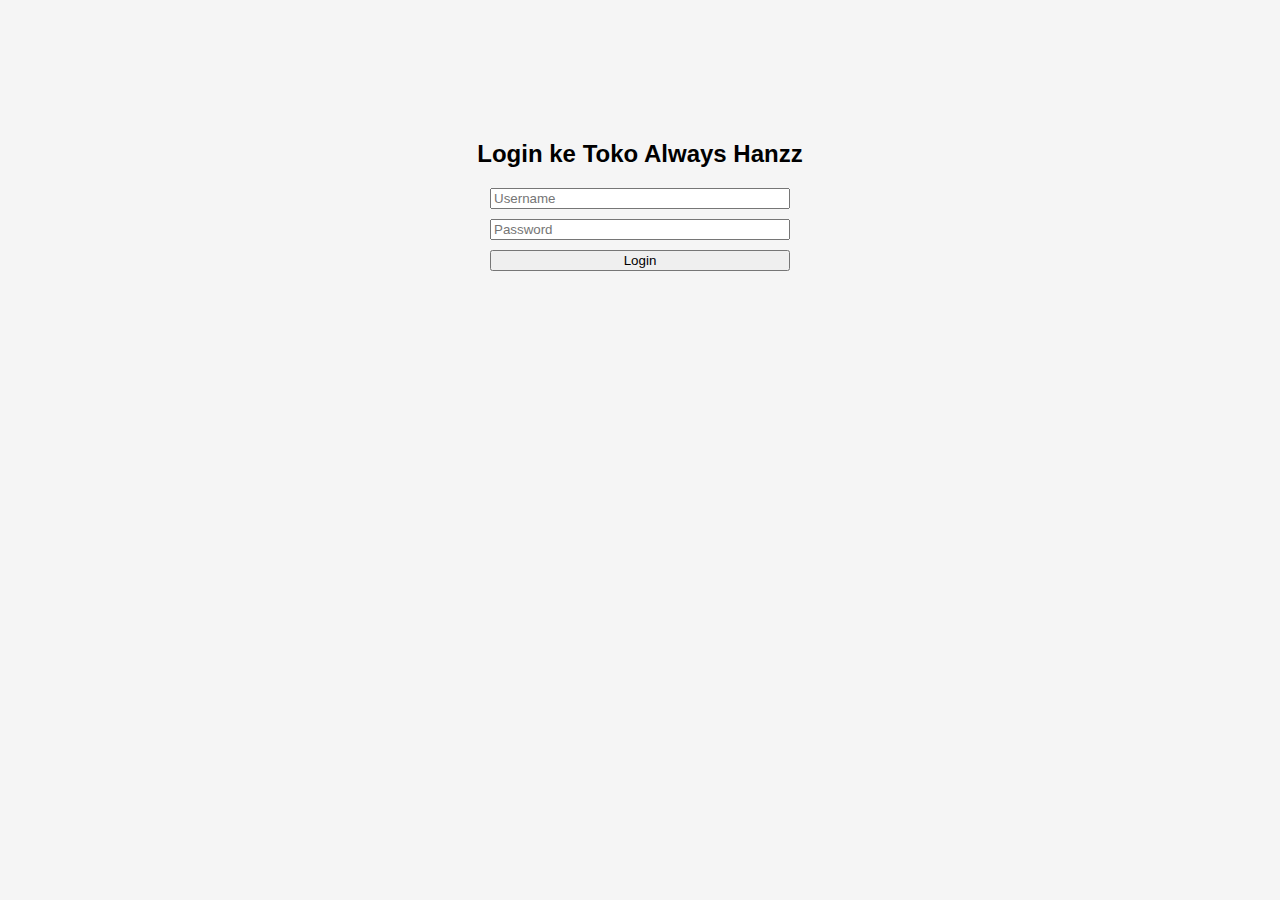
<file: index.html>
<!DOCTYPE html>
<html lang="en">
<head>
  <meta charset="UTF-8" />
  <meta name="viewport" content="width=device-width, initial-scale=1.0"/>
  <title>Toko Always Hanzz</title>
  <link rel="stylesheet" href="style.css" />
</head>
<body>
  <header>
    <h1>Toko Always Hanzz</h1>
    <nav>
      <a href="index.html">Home</a>
      <a href="contact.html">Customer Service</a>
      <a href="login.html">Login</a>
      <button id="logout-btn">Logout</button>
    </nav>
  </header>

  <main>
    <section class="product-list">
      <div class="product">
        <img src="https://via.placeholder.com/200" alt="Produk 1" />
        <h3>Produk Digital 1</h3>
        <p>Rp 100.000</p>
        <button onclick="addToCart('Produk Digital 1', 100000)">Beli</button>
      </div>
      <div class="product">
        <img src="https://via.placeholder.com/200" alt="Produk 2" />
        <h3>Produk Digital 2</h3>
        <p>Rp 150.000</p>
        <button onclick="addToCart('Produk Digital 2', 150000)">Beli</button>
      </div>
    </section>

    <section class="cart">
      <h2>Keranjang</h2>
      <ul id="cart-items"></ul>
      <p>Total: <span id="total">Rp 0</span></p>
    </section>
  </main>

  <footer>
    <p>&copy; 2025 Toko Always Hanzz. Semua hak dilindungi.</p>
  </footer>

  <script src="script.js"></script>
  <script src="auth.js"></script>
</body>
</html>
</file>
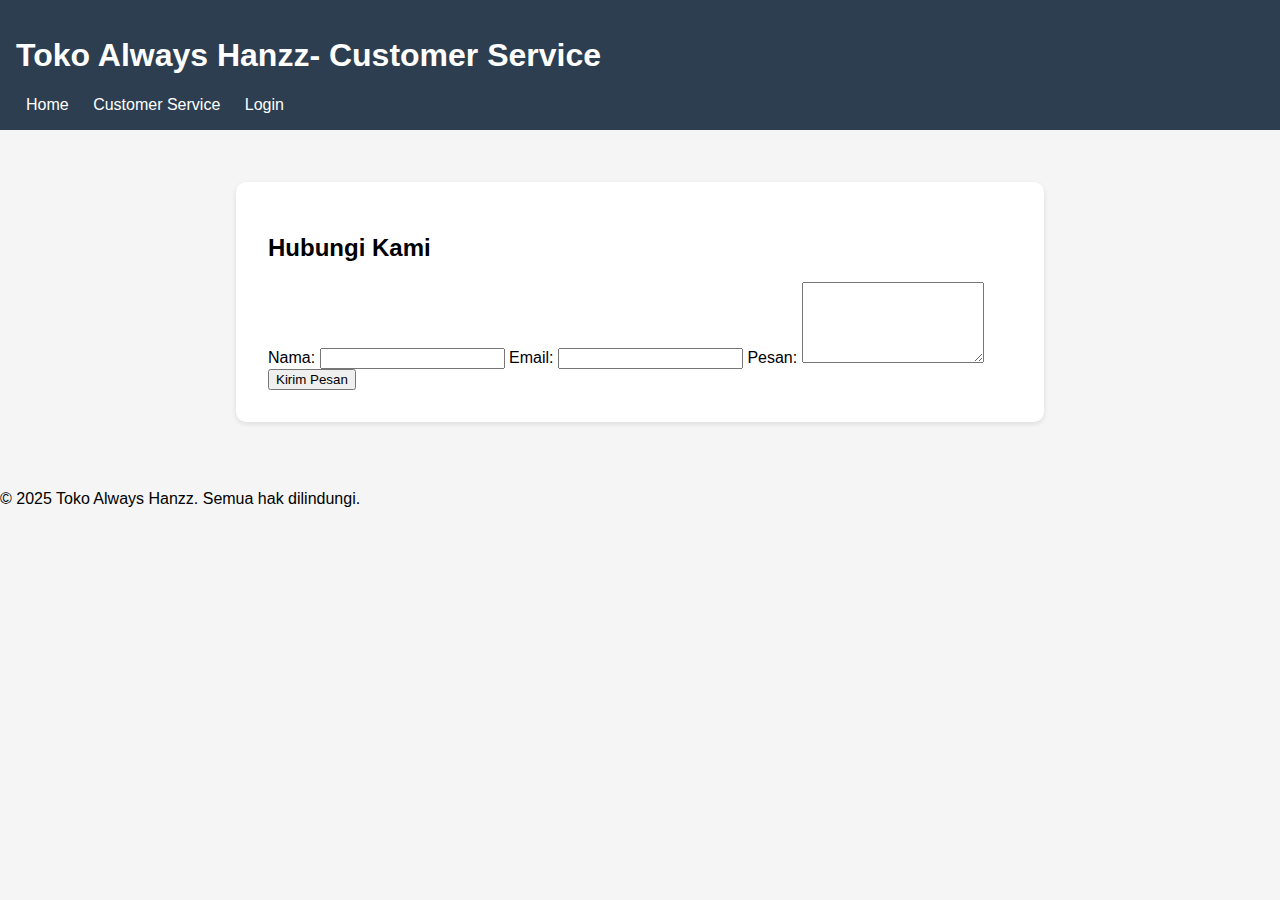
<file: contact.html>
<!DOCTYPE html>
<html lang="en">
<head>
  <meta charset="UTF-8" />
  <meta name="viewport" content="width=device-width, initial-scale=1.0"/>
  <title>Customer Service - Toko Always Hanzz</title>
  <link rel="stylesheet" href="style.css" />
</head>
<body>
  <header>
    <h1>Toko Always Hanzz- Customer Service</h1>
    <nav>
      <a href="index.html">Home</a>
      <a href="contact.html">Customer Service</a>
      <a href="login.html">Login</a>
    </nav>
  </header>

  <main>
    <section class="contact-form">
      <h2>Hubungi Kami</h2>
      <form id="contact-form">
        <label for="name">Nama:</label>
        <input type="text" id="name" name="name" required />
        <label for="email">Email:</label>
        <input type="email" id="email" name="email" required />
        <label for="message">Pesan:</label>
        <textarea id="message" name="message" rows="5" required></textarea>
        <button type="submit">Kirim Pesan</button>
      </form>
      <p id="confirmation-msg" style="color: green; display: none;">Pesan berhasil dikirim!</p>
      <p id="error-msg" style="color: red; display: none;">Terjadi kesalahan. Coba lagi nanti.</p>
    </section>
  </main>

  <footer>
    <p>&copy; 2025 Toko Always Hanzz. Semua hak dilindungi.</p>
  </footer>

  <script src="script.js"></script>
</body>
</html>
</file>
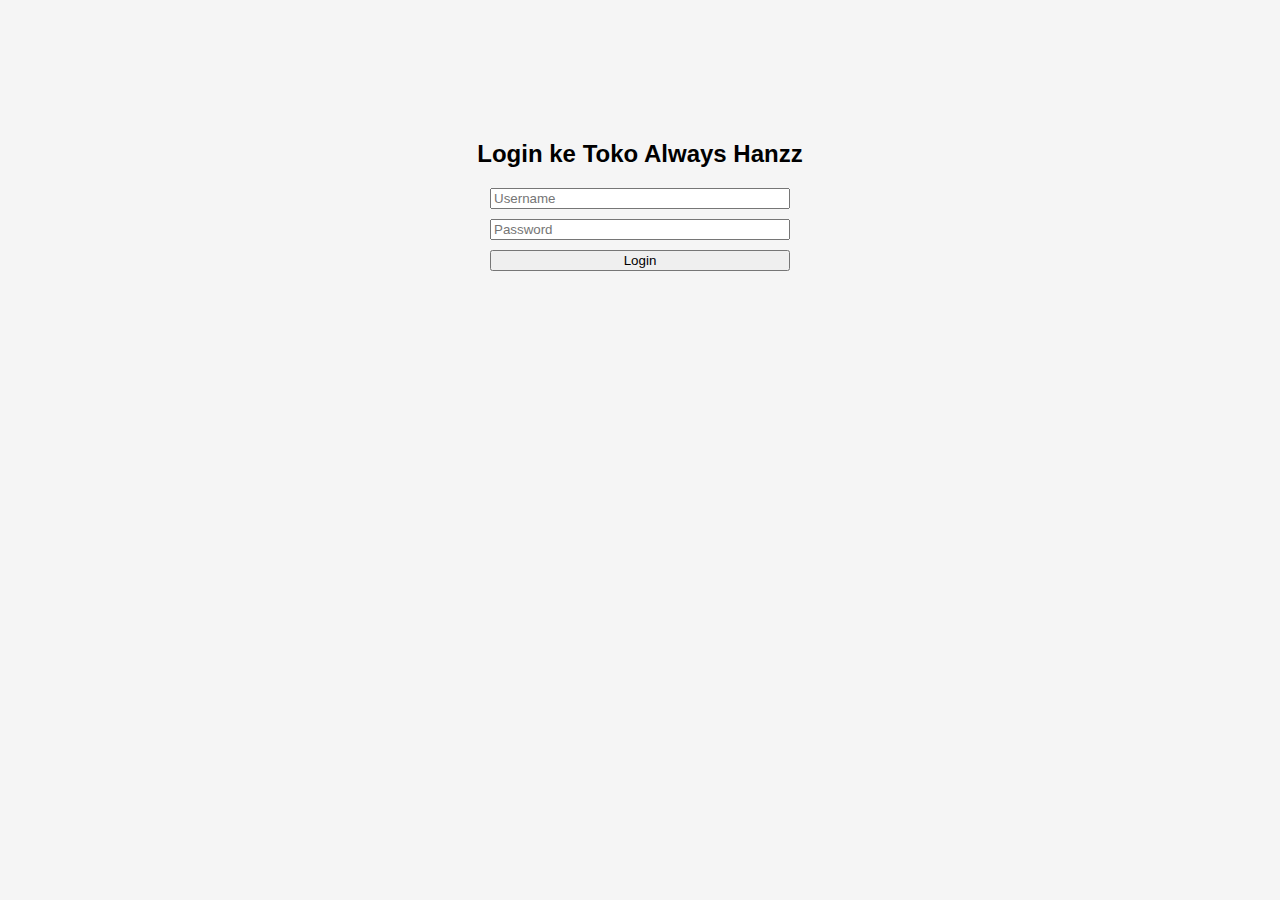
<file: login.html>
<!DOCTYPE html>
<html lang="en">
<head>
  <meta charset="UTF-8" />
  <title>Login</title>
  <link rel="stylesheet" href="style.css" />
</head>
<body>
  <main class="login-page">
    <h2>Login ke Toko Always Hanzz</h2>
    <form id="login-form">
      <input type="text" id="username" placeholder="Username" required />
      <input type="password" id="password" placeholder="Password" required />
      <button type="submit">Login</button>
      <p id="error-msg" style="color: red;"></p>
    </form>
  </main>
  <script src="auth.js"></script>
</body>
</html>
</file>
<file: style.css>
body {
  font-family: Arial, sans-serif;
  margin: 0;
  padding: 0;
  background-color: #f5f5f5;
}

header {
  background-color: #2c3e50;
  color: white;
  padding: 1rem;
}

nav a, nav button {
  color: white;
  margin: 0 10px;
  text-decoration: none;
}

nav button {
  background: #e74c3c;
  border: none;
  padding: 5px 10px;
  cursor: pointer;
  border-radius: 5px;
}

main {
  padding: 20px;
}

.product-list {
  display: flex;
  gap: 2rem;
}

.product {
  background: white;
  padding: 1rem;
  border-radius: 8px;
  width: 200px;
  text-align: center;
}

.cart {
  margin-top: 2rem;
}

.login-page {
  display: flex;
  flex-direction: column;
  align-items: center;
  margin-top: 100px;
}

#login-form {
  display: flex;
  flex-direction: column;
  gap: 10px;
  width: 300px;
}

.contact-form {
  width: 60%;
  margin: 2rem auto;
  padding: 2rem;
  background-color: white;
  border-radius: 10px;
  box-shadow: 0 2px 5px rgba(0, 0, 0, 0.1);
}
</file>
